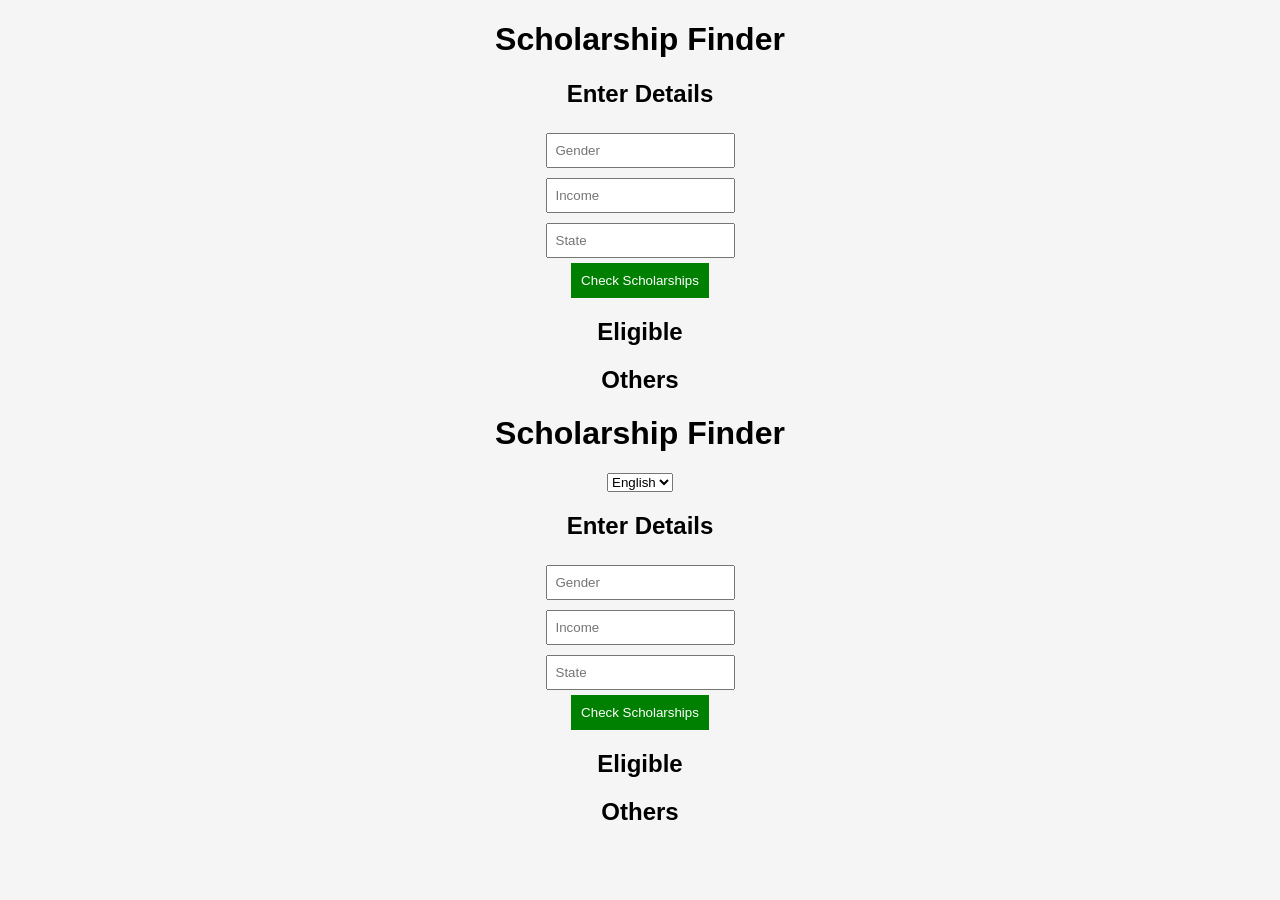
<file: index.html>
<!DOCTYPE html>
<html>
<head>
  <title>Scholarship Finder</title>
</head>
<body>

<h1>Scholarship Finder</h1>

<h2>Enter Details</h2>
<input id="gender" placeholder="Gender"><br>
<input id="income" placeholder="Income"><br>
<input id="state" placeholder="State"><br>

<button onclick="check()">Check Scholarships</button>

<h2>Eligible</h2>
<div id="eligible"></div>

<h2>Others</h2>
<div id="others"></div>

<script src="script.js"></script>

</body>
</html>
<!DOCTYPE html>
<html>
<head>
  <title>Scholarship Finder</title>
  <link rel="stylesheet" href="style.css">
</head>
<body>

<h1 id="title">Scholarship Finder</h1>

<select onchange="changeLang(this.value)">
  <option value="en">English</option>
  <option value="ta">Tamil</option>
  <option value="hi">Hindi</option>
</select>

<h2>Enter Details</h2>

<input id="gender" placeholder="Gender"><br>
<input id="income" placeholder="Income"><br>
<input id="state" placeholder="State"><br>

<button onclick="check()">Check Scholarships</button>

<h2>Eligible</h2>
<div id="eligible"></div>

<h2>Others</h2>
<div id="others"></div>

<script src="data.js"></script>
<script src="lang.js"></script>
<script src="script.js"></script>

</body>
</html>
</file>
<file: style.css>
body {
  font-family: Arial;
  background: #f5f5f5;
  text-align: center;
}

input {
  margin: 5px;
  padding: 8px;
}

button {
  padding: 10px;
  background: green;
  color: white;
  border: none;
}

#eligible {
  color: green;
}

#others {
  color: gray;
}
</file>
